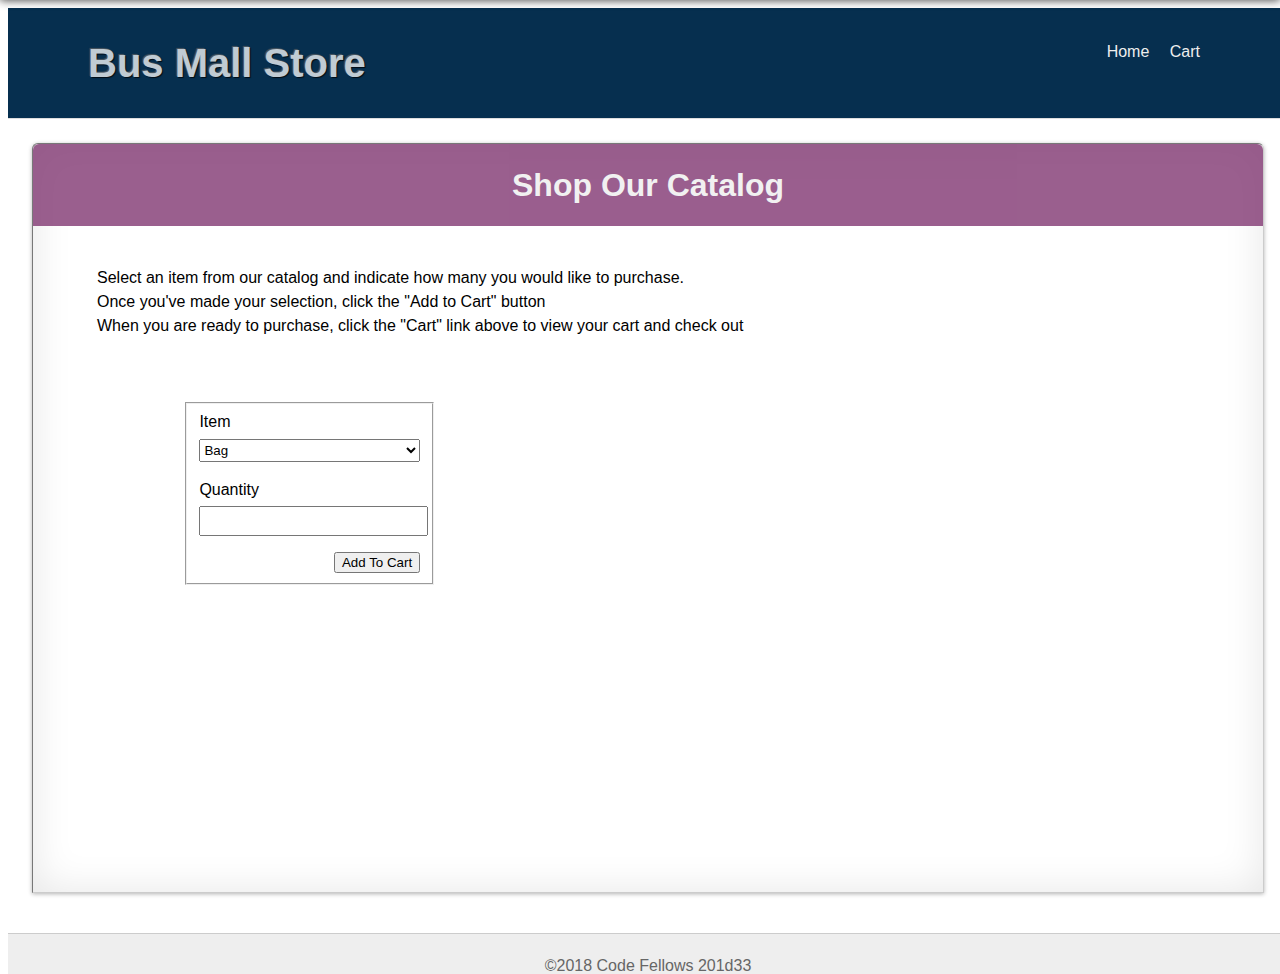
<file: index.html>
<!DOCTYPE html>
<html>

<head>
  <title>Bus Mall Store</title>
  <link rel="stylesheet" href="css/reset.css" />
  <link rel="stylesheet" href="css/style.css" />
</head>

<body>

  <header>
    <h1>Bus Mall Store</h1>
    <nav>
      <ul>
        <li><a href="index.html">Home</a></li>
        <li><a href="cart.html">Cart</a><span id="totalCount"></span></li>
      </ul>
    </nav>
  </header>

  <main>

    <section class="deck col-1">
      <div class="card">
        <header>
          <h1>Shop Our Catalog</h1>
        </header>
        <div class="copy">
          <ol>
            <li>Select an item from our catalog and indicate how many you would like to purchase.</li>
            <li>Once you've made your selection, click the "Add to Cart" button</li>
            <li>When you are ready to purchase, click the "Cart" link above to view your cart and check out</li>
          </ol>
        </div>
      </div>
    </section>

    <section class="deck col-2">
      <div class="card">
        <div class="copy">
          <form id="catalog">
            <fieldset>
              <legend>Catalog</legend>
              <label>
                <span>Item</span>
                <select id="items"></select>
              </label>
              <label>
                <span>Quantity</span>
                <input id="quantity" type="number" />
              </label>
              <input type="submit" value="Add To Cart" />
            </fieldset>
          </form>
        </div>
      </div>
      <div class="card" id="cartContents"></div>
    </section>

  </main>

  <footer>
    <p>&copy;2018 Code Fellows 201d33</p>
  </footer>

  <script src='js/app.js'></script>
  <script src='js/catalog.js'></script>
</body>

</html>
</file>
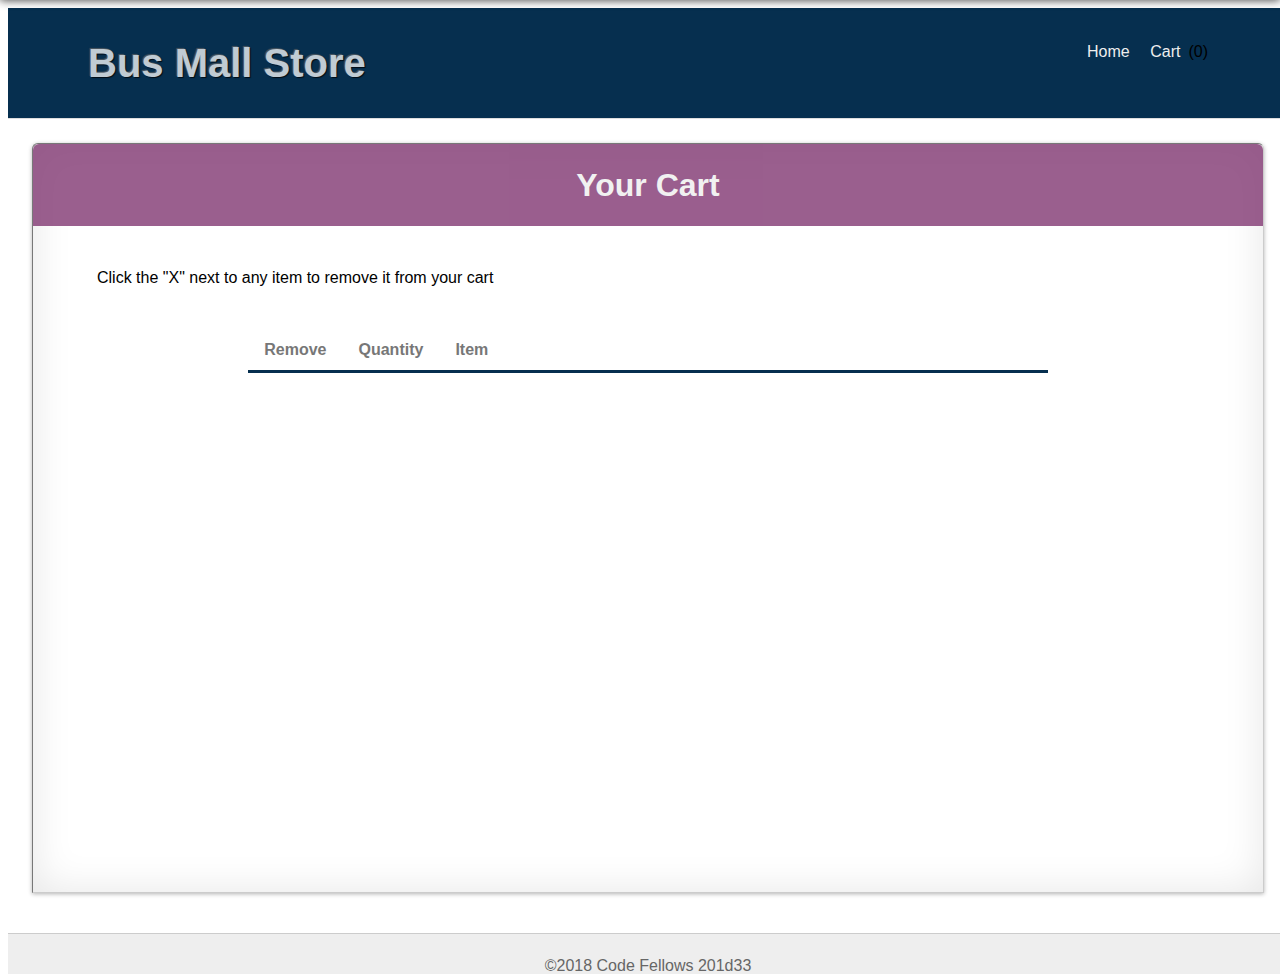
<file: cart.html>
<!DOCTYPE html>
<html>

<head>
  <title>Bus Mall Store</title>
  <link rel="stylesheet" href="css/reset.css" />
  <link rel="stylesheet" href="css/style.css" />
</head>

<body>

  <header>
    <h1>Bus Mall Store</h1>
    <nav>
      <ul>
        <li><a href="index.html">Home</a></li>
        <li><a href="cart.html">Cart</a><span id="totalCount"></span></li>
      </ul>
    </nav>
  </header>

  <main>

    <section class="deck col-1">
      <div class="card">
        <header>
          <h1>Your Cart</h1>
        </header>
        <div class="copy">
          <ol>
            <li>Click the "X" next to any item to remove it from your cart</li>
          </ol>
        </div>
      </div>
    </section>

    <section class="deck col-1">
      <div class="card">
        <table id="cart">
          <thead>
            <tr>
              <th>Remove</th>
              <th>Quantity</th>
              <th>Item</th>
            </tr>
          </thead>
          <tbody></tbody>
          <tfoot></tfoot>
        </table>
      </div>
    </section>

  </main>

  <footer>
    <p>&copy;2018 Code Fellows 201d33</p>
  </footer>

  <script src='js/app.js'></script>
  <script src='js/cart.js'></script>
</body>

</html>
</file>
<file: css/style.css>
body,
html {
  height: 100%;
  width: 100%;
}
body {
    background-image: url('https://www.quantumblack.com/static/hero-home-66ad0082c5fa59b705aec799685a5a5e-6ded7.jpg');
    background-repeat: no-repeat;
    background-attachment: fixed;
    background-size: cover;
    font-family: Verdana, Geneva, Tahoma, sans-serif;
}
body>header {
  background: #062f4f;
  border-bottom: 1px solid #ddd;
  overflow: hidden;
  padding: .5em 5em;
}
body>header:after {
  content: "";
  position: fixed;
  top: -10px;
  left: 0;
  width: 100%;
  height: 10px;
  z-index: 100;
  box-shadow: 0 0 10px rgba(0, 0, 0, .8);
}
body>header nav {
  float: right;
  line-height: 2.5em;
}
body>header nav li {
  display: inline-block;
}
body>header nav li a {
  color: #eee;
  padding: 0 .5em;
  text-decoration: none;
}
#itemCount {
  color: #ccc;
  font-size: .75em;
  line-height: 1em;
  margin-left: -.5em;
}
body>header h1 {
  float: left;
  font-size: 2.5em;
  color: #fff;
  text-shadow: -1px -1px 1px #666, 1px 1px 1px #000;
  opacity: 0.75;
}
main {
  background: #fff;
  border: 1px inset #ccc;
  border-top-left-radius: 6px;
  border-top-right-radius: 6px;
  box-shadow: 0 1px 4px rgba(0, 0, 0, 0.3), 0 0 40px rgba(0, 0, 0, 0.1) inset;
  line-height: 1.5em;
  margin: 1.5em 1.5em 2.5em;
  min-height: calc(100% - 9.5em);
  height: auto !important;
  text-shadow: white -1px 1px;
}
footer {
  background: #eee;
  border-top: 1px solid #ccc;
  color: #666;
  display: block;
  height: 1.5em;
  padding: .5em 5em;
  text-align: center;
}
.deck {
  overflow:hidden;
}
.card {
  box-sizing: border-box;
  margin: 0;
  padding: 0;
}
.deck.col-2 .card {
  float: left;
  width: 45%;
}
.card header {
  background: #813772;
  border-top-left-radius: 6px;
  border-top-right-radius: 6px;
  color: #eee;
  opacity: .8;
  padding: .5em;
  text-align: center;
  text-shadow: none;
}
.card .copy {
  padding: 1.5em;
}
legend {
  display: none;
}
form {
  margin: auto;
  width: 50%;
}
input[type=number],
select {
  height: 1.75em;
  width: 100%;
}
input[type=submit] {
  float: right;
}
label {
  display: block;
  margin-bottom: 1em;
}
label span {
  display: block;
  padding-bottom: .25em;
}
.card#cartContents:empty {
  display: none;
}
.card#cartContents {
  background: #f5f5f5;
  padding: 1.5em;
  box-shadow: 0 3px 2px #777;
}
#cart {
  border-collapse: collapse;
  margin: auto;
  width: 65%;
}
#cart thead tr th {
  color: #777;
  border-bottom: 3px solid #062f4f;
  font-weight: bold;
  padding: .5em 1em;
}
#cart tr td {
  border-bottom: 1px solid #062f4f;
  border-collapse: none;
  color: #777;
  padding: .5em 1em;
  text-align: center;
  width: auto;
}
#cart tr td:last-child,
#cart tr th:last-child {
  text-align: left;
  width: 100%;
}
#cart tr td:first-child {
  color: red;
  cursor: pointer;
}
</file>
